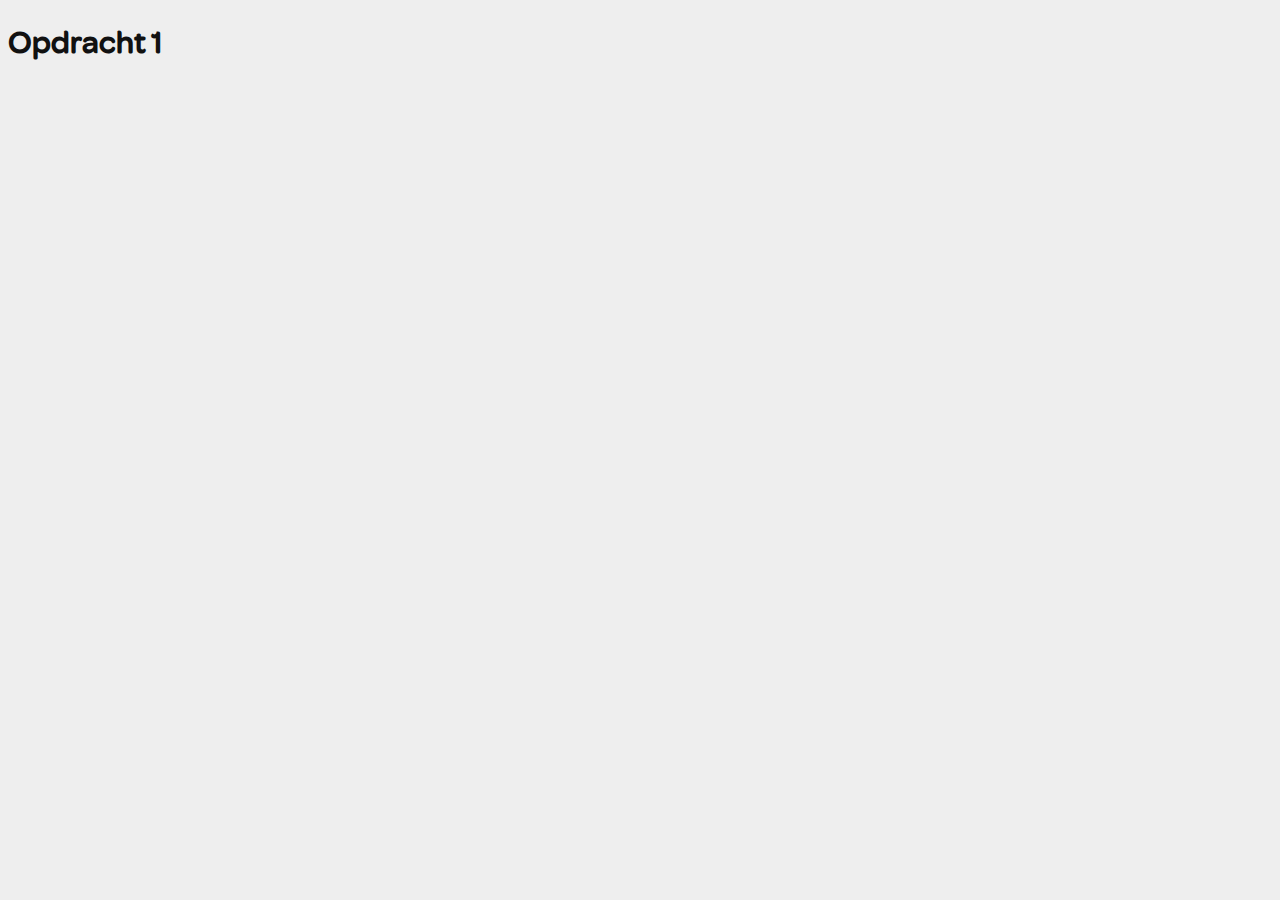
<file: opdracht1/index.html>
<!doctype html>
<html lang="nl">
	
<head>
	<meta charset="UTF-8">
	<meta name="author" content="jouw naam">
	<meta name="viewport" content="width=device-width, initial-scale=1">
	
	<title>Opdracht 1: Brand Animation - Frontend voor Designers</title>
	
	<link href="styles/style.css" rel="stylesheet">
  <link rel="icon" type="image/svg+xml" href="images/favicon.svg">
</head>

<body>
	<h1>Opdracht 1</h1>

	<script src="scripts/script.js"></script>
</body>
	
</html>
</file>
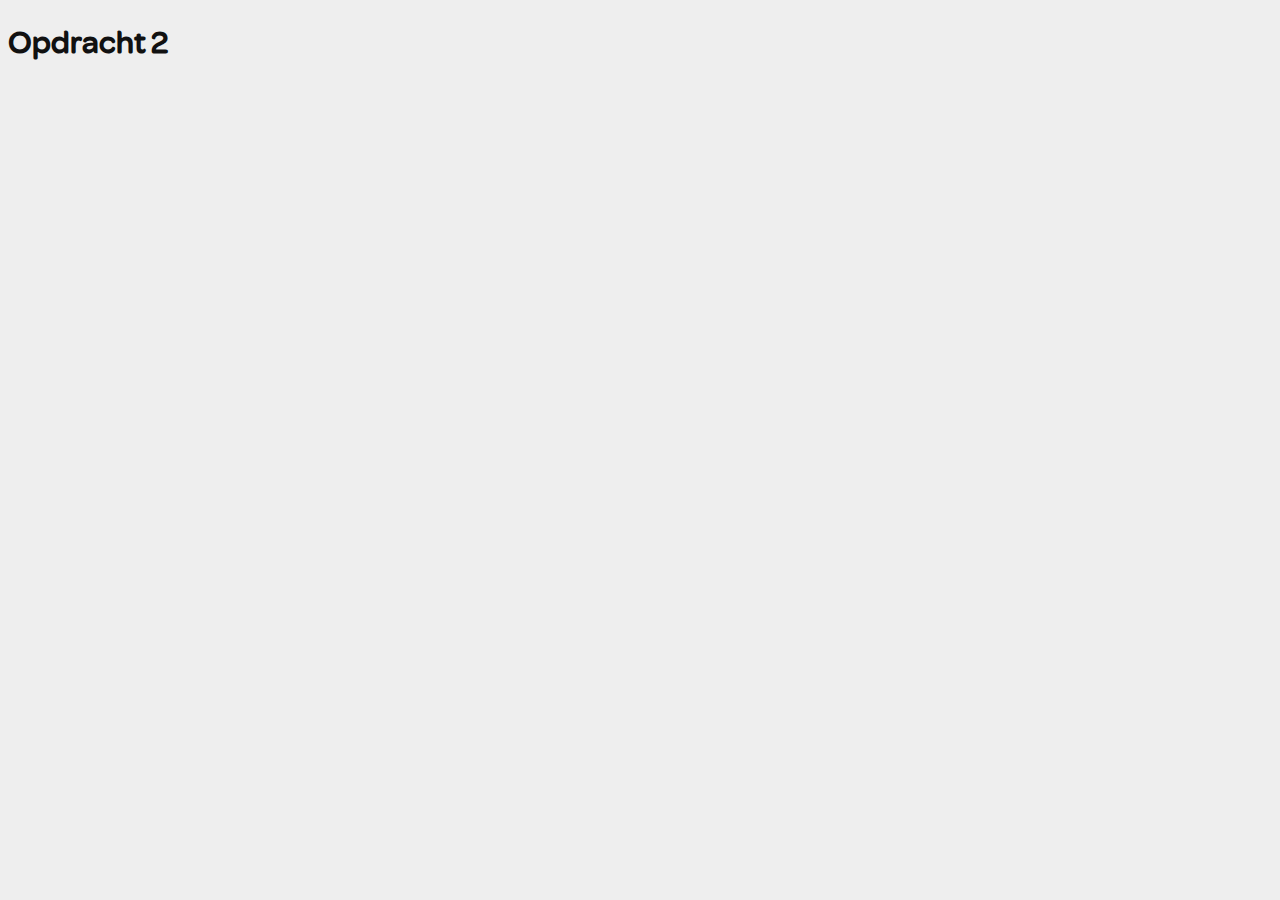
<file: opdracht2/index.html>
<!doctype html>
<html lang="nl">
	
<head>
	<meta charset="UTF-8">
	<meta name="author" content="jouw naam">
	<meta name="viewport" content="width=device-width, initial-scale=1">
	
	<title>Opdracht 2: Interactie galore - Frontend voor Designers</title>
	
	<link href="styles/style.css" rel="stylesheet">
  <link rel="icon" type="image/svg+xml" href="images/favicon.svg">
</head>

<body>
	<h1>Opdracht 2</h1>

	<script src="scripts/script.js"></script>
</body>
	
</html>
</file>
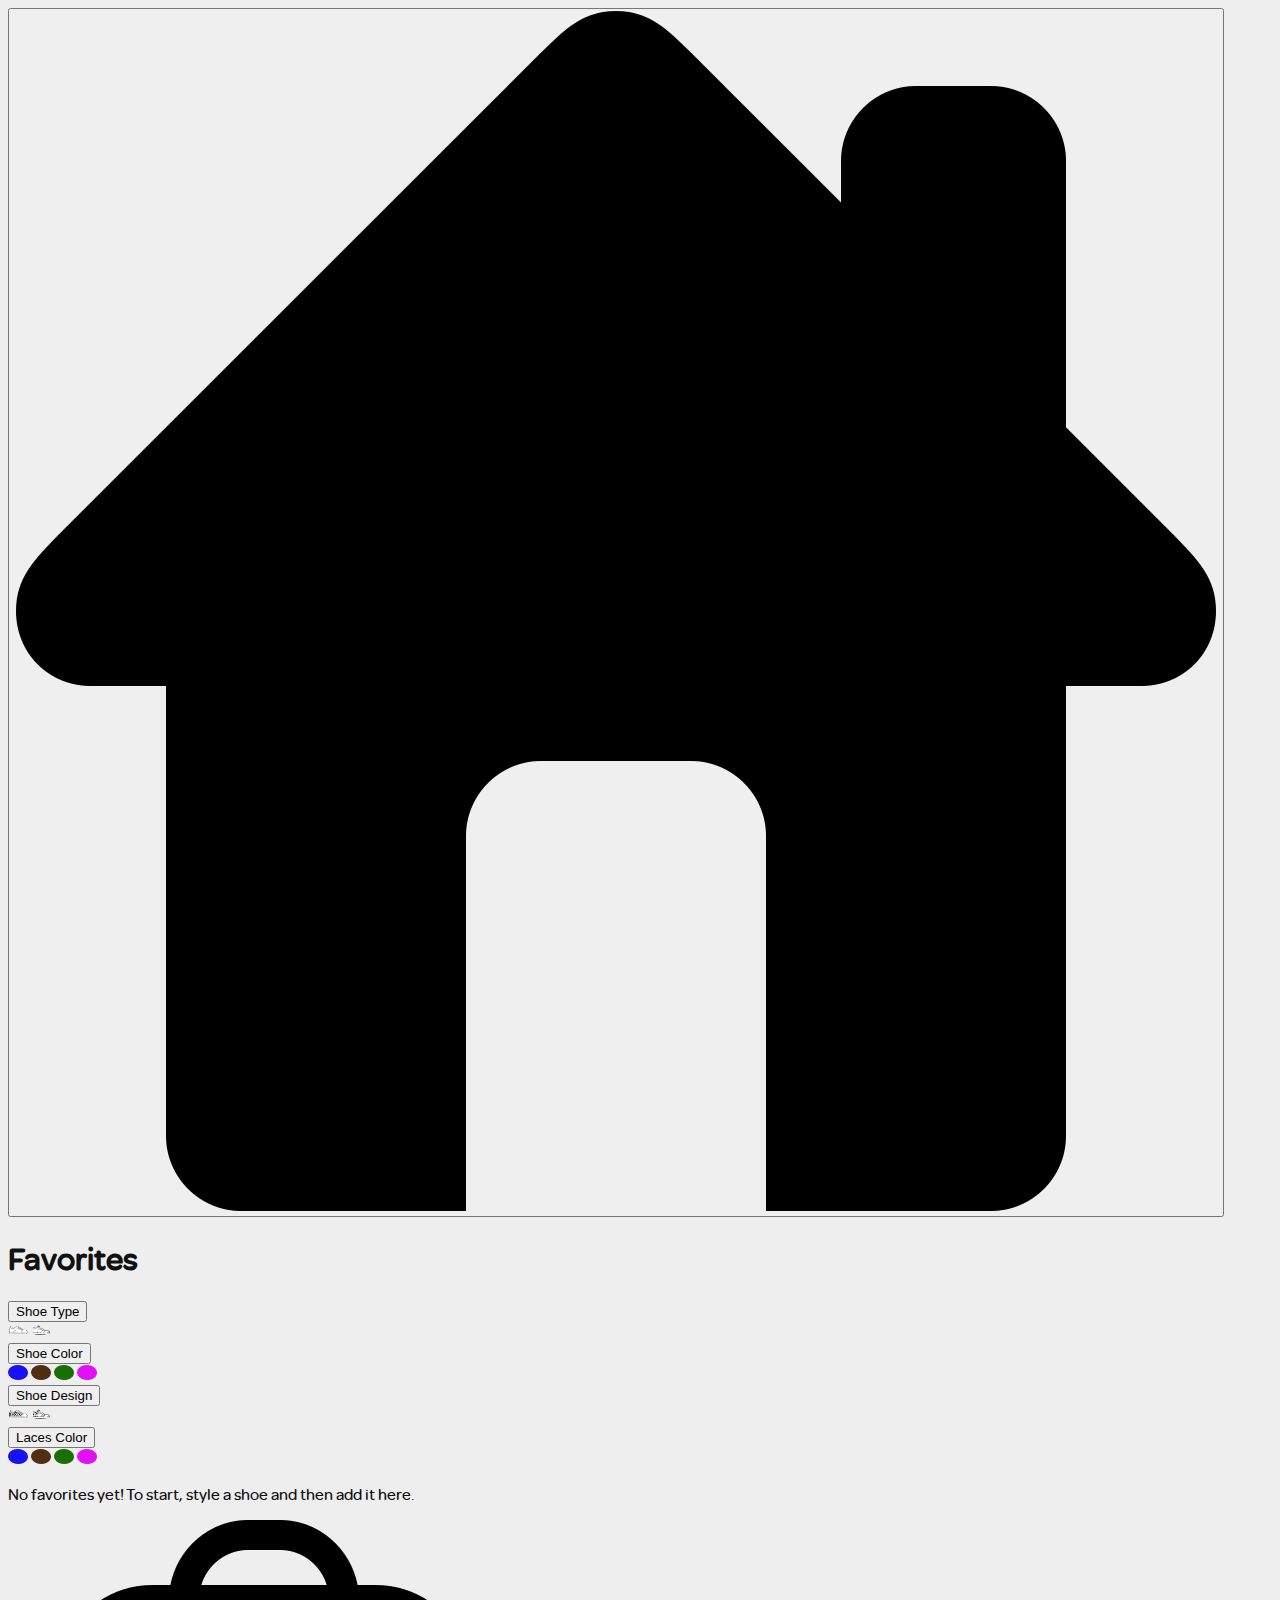
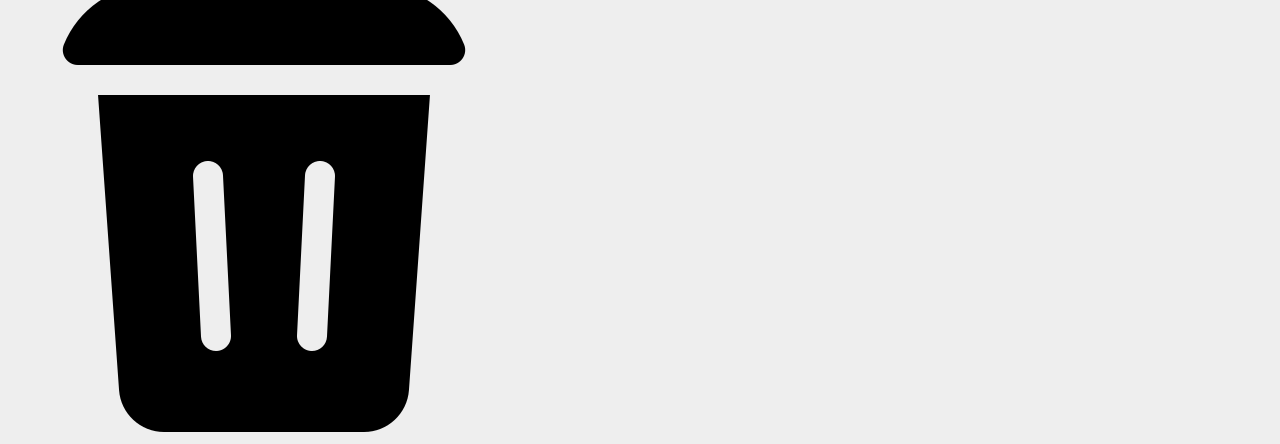
<file: opdracht2/favorite.html>
<!doctype html>
<html lang="nl">
	
<head>
	<meta charset="UTF-8">
	<meta name="author" content="jouw naam">
	<meta name="viewport" content="width=device-width, initial-scale=1">
	
	<title>Opdracht 2: Interactie galore - Frontend voor Designers</title>
	
	<link href="styles/style.css" rel="stylesheet">
  <link rel="icon" type="image/svg+xml" href="images/favicon.svg">
</head>

<body>

	<header>
		<button>
			<a href="index.html">
                <img src="images/home.png" alt="Home Page">
            </a>
		</button>
		
	</header>

<!-- needs a class for styling purposes -->
	<main class="favorite_main">
        <h1>
            Favorites
        </h1>

        <section>
            <div class="dropdown">
                <button onclick="shoe_filter_dropdown()" class="drop_down_button" type="button" id="dropdownMenuButton">
                Shoe Type
                </button>
                <div id="shoe_filter" class="dropdown_content">
                    <a href="#" onclick="filter('Shoe', './images/shoe1.png')"><img src="images/shoe1.png" width="20" height="15"></a>
                    <a href="#" onclick="filter('Shoe', './images/shoe2.png')"><img src="images/shoe2.png" width="20" height="15"></a>
                </div>
            </div>

            <div class="dropdown">
                <button onclick="shoe_color_filter_dropdown()" class="drop_down_button" type="button" id="dropdownMenuButton">
                Shoe Color
                </button>
                <div id="color_filter" class="dropdown_content">
                    <a href="#" onclick="filter('Color', 'blue')"><img src="./images/grid_options/colors/blue.png" width="20" height="15"></a>
                    <a href="#" onclick="filter('Color', 'brown')"><img src="./images/grid_options/colors/brown.png" width="20" height="15"></a>
                    <a href="#" onclick="filter('Color', 'green')"><img src="./images/grid_options/colors/green.png" width="20" height="15"></a>
                    <a href="#" onclick="filter('Color', 'pink')"><img src="./images/grid_options/colors/pink.png" width="20" height="15"></a>
                </div>
            </div>

            <div class="dropdown">
                <button onclick="design_filter_dropdown()" class="drop_down_button" type="button" id="dropdownMenuButton">
                Shoe Design
                </button>
                <div id="design_filter" class="dropdown_content">
                    <a href="#" onclick="filter('Design', './images/display/shoe1/shoe1-design.png')"><img src="./images/grid_options/design/shoe1-design.png" width="20" height="15"></a>
                    <a href="#" onclick="filter('Design', './images/display/shoe2/shoe2-design.png')"><img src="./images/grid_options/design/shoe2-design.png" width="20" height="15"></a>
                </div>
            </div>

            <div class="dropdown">
                <button onclick="laces_color_filter_dropdown()" class="drop_down_button" type="button" id="dropdownMenuButton">
                Laces Color
                </button>
                <div id="laces_filter" class="dropdown_content">
                    <a href="#" onclick="filter('Laces', 'blue')"><img src="./images/grid_options/colors/blue.png" width="20" height="15"></a>
                    <a href="#" onclick="filter('Laces', 'brown')"><img src="./images/grid_options/colors/brown.png" width="20" height="15"></a>
                    <a href="#" onclick="filter('Laces', 'green')"><img src="./images/grid_options/colors/green.png" width="20" height="15"></a>
                    <a href="#" onclick="filter('Laces', 'pink')"><img src="./images/grid_options/colors/pink.png" width="20" height="15"></a>
                </div>
            </div>
        </section>

        <p>
            No favorites yet! To start, style a shoe and then add it here.
        </p>

        <ul>
        </ul>

	</main>

	<footer>
		<img src="images/trashcan.png" alt="">
	</footer>

	<script src="scripts/favorite.js"></script>
</body>
	
</html>
</file>
<file: opdracht1/styles/style.css>
/* CSS Document */

/*********/
/* FONTS */
/*********/
@font-face {
	font-family: 'eenfont';
	src: url('../fonts/eenfont.woff2') format('woff2'),
			 url('../fonts/eenfont.woff') format('woff');
	font-weight: normal;
	font-style: normal;

}





/**************/
/* CSS REMEDY */
/**************/
*, *::after, *::before {
  box-sizing:border-box;  
}

button, summary {
	cursor: pointer;
}





/*********************/
/* CUSTOM PROPERTIES */
/*********************/
:root {
	/* startje */
	--color-main:#111;
	--color-background:#eee;
}





/****************/
/* JOUW STYLING */
/****************/
body {
  font-family:eenfont, sans-serif;
  color:var(--color-main);
  background-color:var(--color-background);
}

/* jouw code */
</file>
<file: opdracht2/styles/style.css>
/* CSS Document */

/*********/
/* FONTS */
/*********/
@font-face {
	font-family: 'eenfont';
	src: url('../fonts/eenfont.woff2') format('woff2'),
			 url('../fonts/eenfont.woff') format('woff');
	font-weight: normal;
	font-style: normal;

}





/**************/
/* CSS REMEDY */
/**************/
*, *::after, *::before {
  box-sizing:border-box;  
}

button, summary {
	cursor: pointer;
}





/*********************/
/* CUSTOM PROPERTIES */
/*********************/
:root {
	/* startje */
	--color-main:#111;
	--color-background:#eee;
}





/****************/
/* JOUW STYLING */
/****************/
body {
  font-family:eenfont, sans-serif;
  color:var(--color-main);
  background-color:var(--color-background);
}

/* jouw code */
</file>
